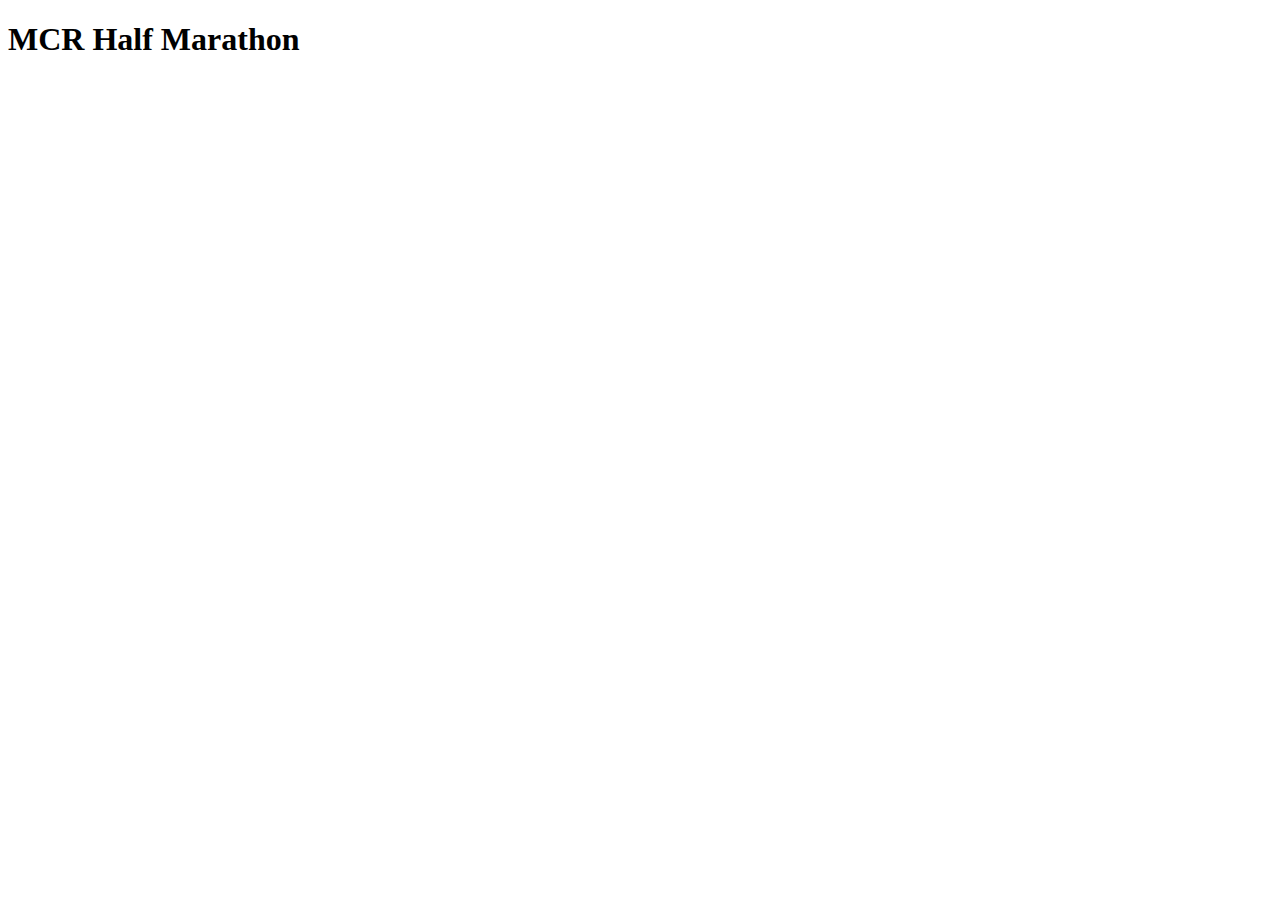
<file: event-details.html>
<!DOCTYPE html>
<html lang="en">
<head>
    <meta charset="UTF-8">
    <meta http-equiv="X-UA-Compatible" content="IE=edge">
    <meta name="viewport" content="width=device-width, initial-scale=1.0">
    <title>Events Details</title>
</head>
<body>
    <h1 id="title">MCR Half Marathon</h1>
</body>
</html>
</file>
